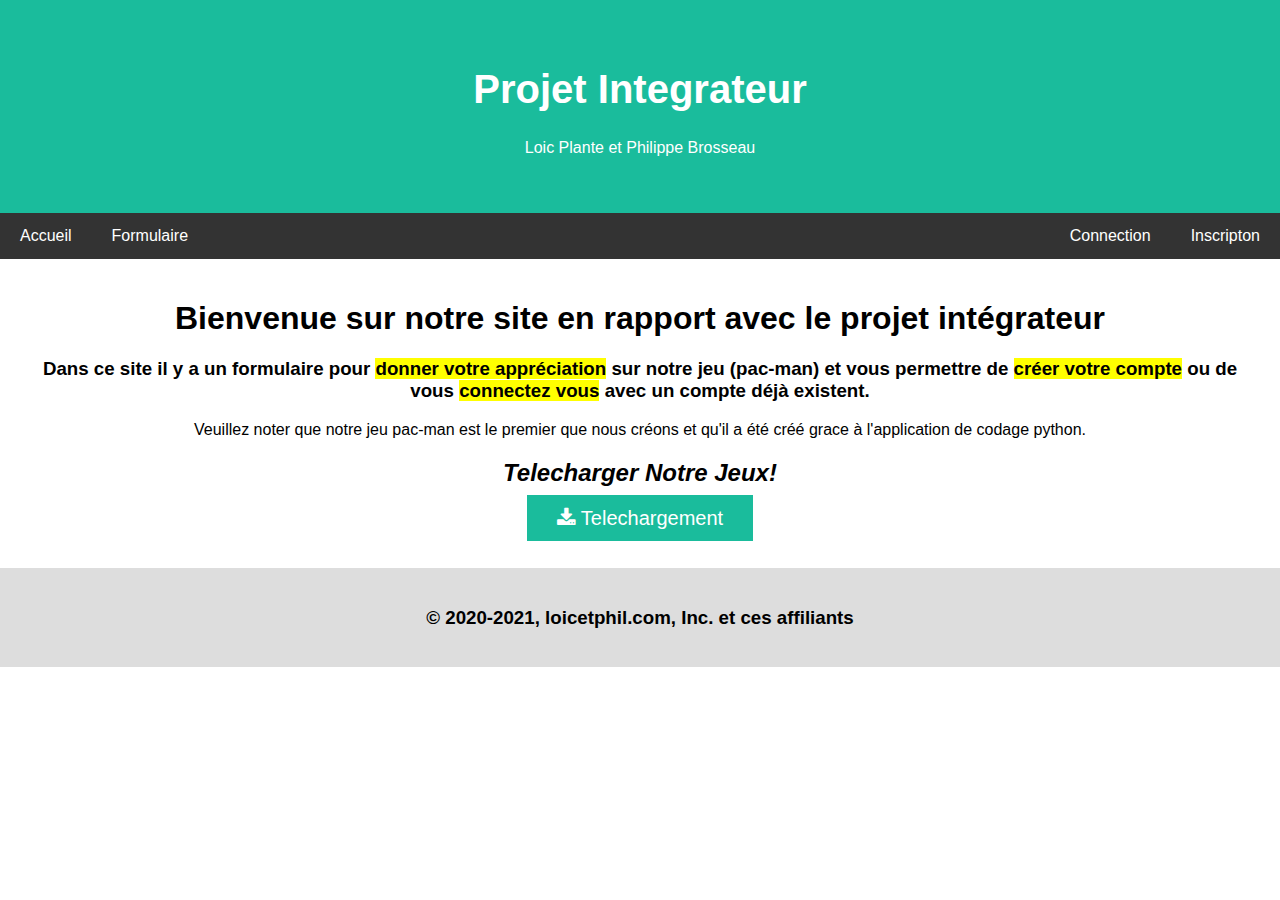
<file: index.html>
<!DOCTYPE html>
<html lang="en">
	<head>
		<title>Site Pacman</title>
		<meta charset="UTF-8">
		<meta name="viewport" content="width=device-width, initial-scale=1">
		<link rel="stylesheet" type="text/css" href="style.css">
		<link rel="stylesheet" href="https://cdnjs.cloudflare.com/ajax/libs/font-awesome/4.7.0/css/font-awesome.min.css">
		<style></style>
	</head>
	<body>
		<div class="header">
			<h1>Projet Integrateur</h1>
			<p>Loic Plante et Philippe Brosseau</p>
		</div>
		<div class="navbar">
			<a href="index.html">Accueil</a>
			<a href="form.html">Formulaire</a>
			<a href="signup.html" class="right">Inscripton</a>
			<a href="connect.html" class="right">Connection</a>
		</div>
		<div class="main">  
		<h1>Bienvenue sur notre site en rapport avec le projet intégrateur</h1>
		<h3>Dans ce site il y a un formulaire pour <mark>donner votre appréciation</mark> sur notre jeu (pac-man) et vous permettre de <mark>créer votre compte</mark> ou de vous <mark>connectez vous</mark> avec un compte déjà existent.</h3>
		<p>Veuillez noter que notre jeu pac-man est le premier que nous créons et qu'il a été créé grace à l'application de codage <a href="hide.html" style="text-decoration: none; color: black;">python<a/>.</p>
    <h2><em>Telecharger Notre Jeux!</em></h2>
		<a href="https://www.mediafire.com/file/xh1huk96syu6g02/PacmanGameInstaller1.0.exe/file" target="_blank" class="btn"><i class="fa fa-download">&nbsp;</i>Telechargement</a>
		<br>
    <br>
</div>
		<div class="footer">
			<h3>© 2020-2021, loicetphil.com, Inc. et ces affiliants</h3>
		</div>
	</body>
</html>
</file>
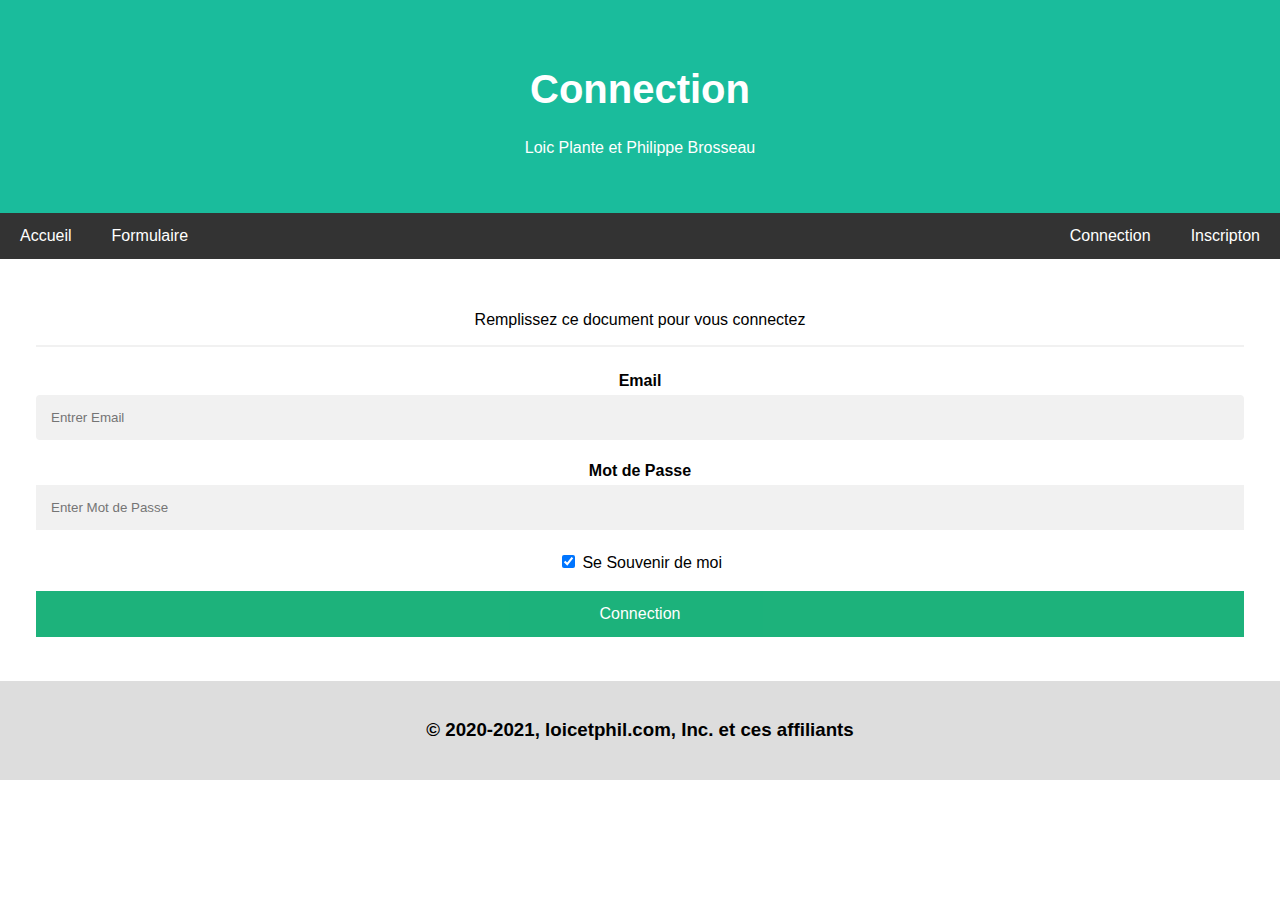
<file: connect.html>
<!DOCTYPE html>
<html lang="en">
   <head>
      <title>Site Pacman</title>
      <meta charset="UTF-8">
      <meta name="viewport" content="width=device-width, initial-scale=1">
      <link rel="stylesheet" type="text/css" href="style.css">
      <link rel="stylesheet" href="https://cdnjs.cloudflare.com/ajax/libs/font-awesome/4.7.0/css/font-awesome.min.css">
      <style></style>
   </head>
   <body>
      <div class="header">
         <h1>Connection</h1>
         <p>Loic Plante et Philippe Brosseau</p>
      </div>
      <div class="navbar">
         <a href="index.html">Accueil</a>
         <a href="form.html">Formulaire</a>
         <a href="signup.html" class="right">Inscripton</a>
         <a href="conect.html" class="right">Connection</a>
      </div>
      <div class="main">
         <div id="id01" class="modal">
            <form class="modal-content" action="/action_page.php">
               <div class="container">
                  <p>Remplissez ce document pour vous connectez</p>
                  <hr>
                  <label for="email"><b>Email</b></label>
                  <input type="text" placeholder="Entrer Email" name="email" required>
                  <label for="psw"><b>Mot de Passe</b></label>
                  <input type="password" placeholder="Enter Mot de Passe" name="psw" required>
                  <label>
                  <input type="checkbox" checked="checked" name="remember" style="margin-bottom:15px"> Se Souvenir de moi
                  </label>
                  <div class="clearfix">
                     <button type="submit" class="formbtn">Connection</button>
                  </div>
               </div>
            </form>
         </div>
      </div>
      <div class="footer">
         <h3>© 2020-2021, loicetphil.com, Inc. et ces affiliants</h3>
      </div>
   </body>
</html>
</file>
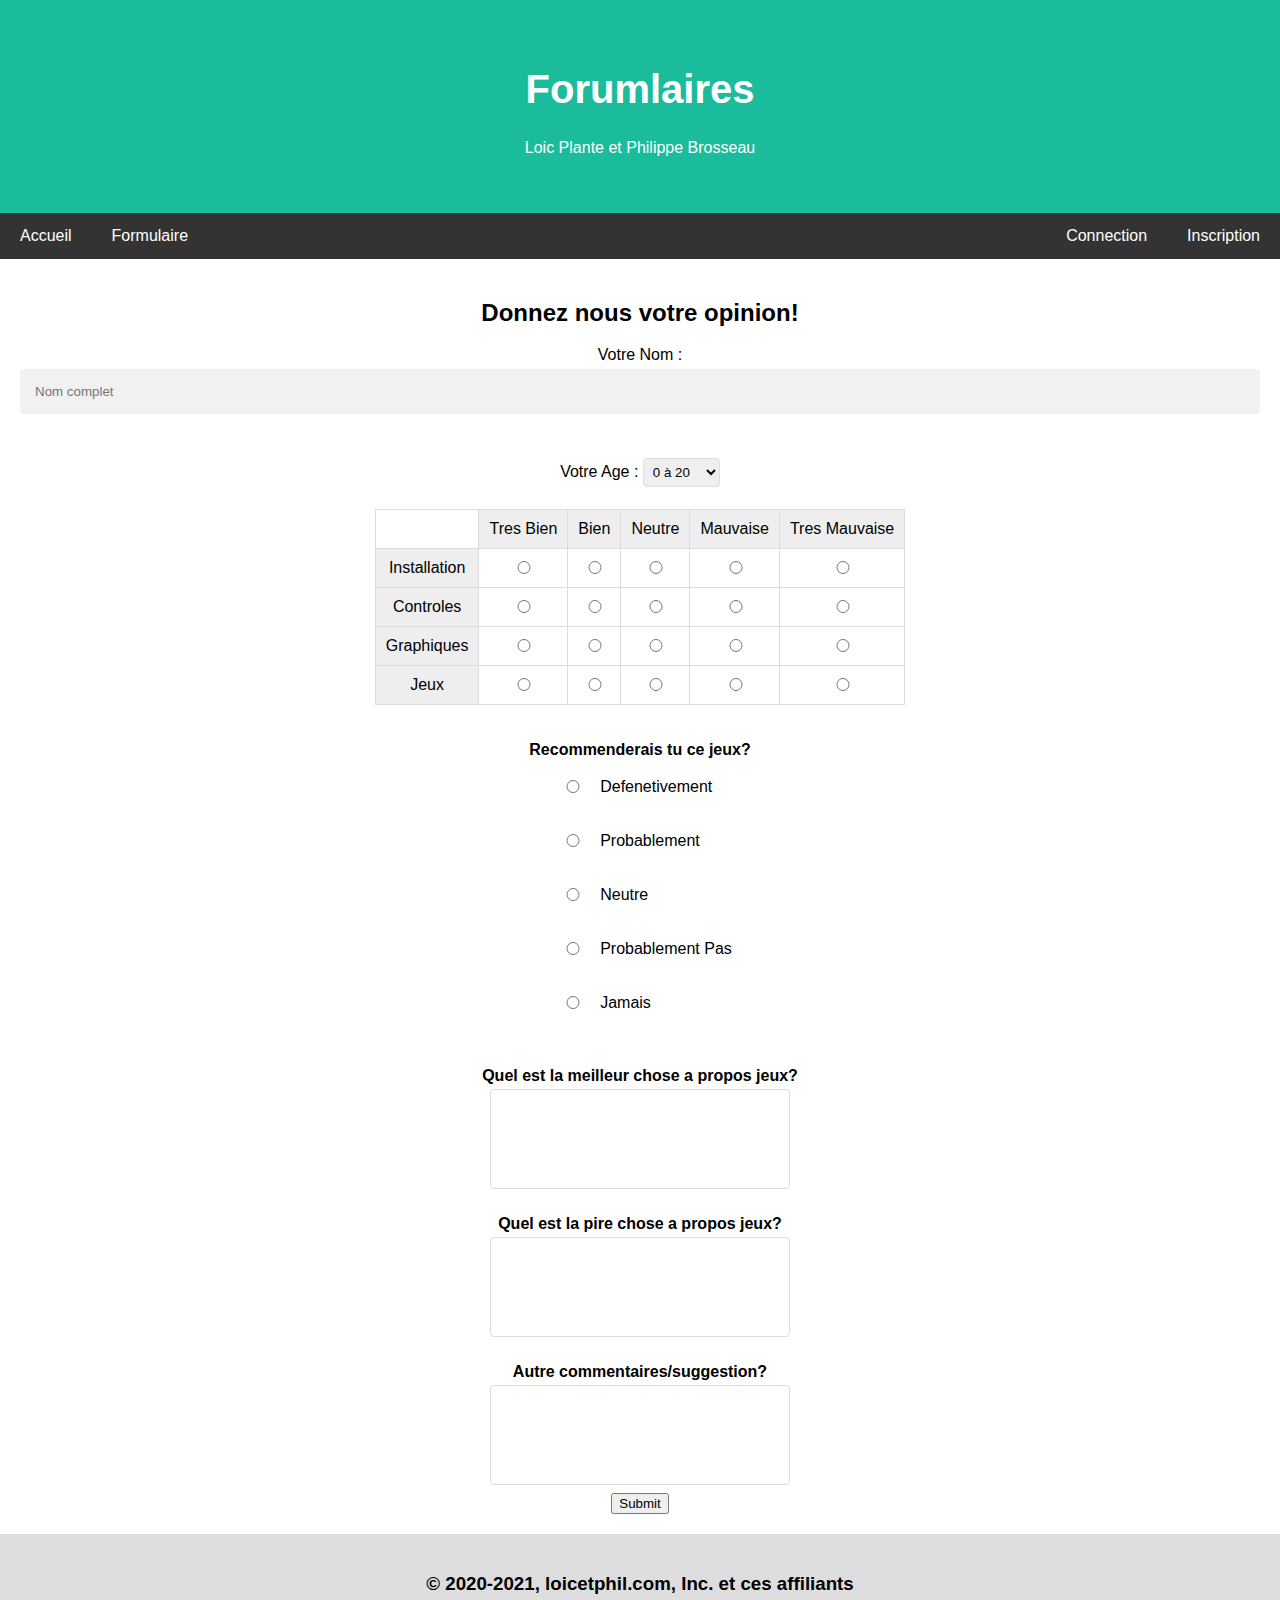
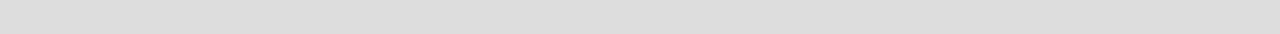
<file: form.html>
<!DOCTYPE html>
<html lang="en">
   <head>
      <title>Site Pacman</title>
      <meta charset="UTF-8">
      <meta name="viewport" content="width=device-width, initial-scale=1">
      <link rel="stylesheet" type="text/css" href="style.css">
      <link rel="stylesheet" href="https://cdnjs.cloudflare.com/ajax/libs/font-awesome/4.7.0/css/font-awesome.min.css">
      <style></style>
   </head>
   <body style="text-align: center;">
      <div class="header">
         <h1>Forumlaires</h1>
         <p>Loic Plante et Philippe Brosseau</p>
      </div>
      <div class="navbar">
         <a href="index.html">Accueil</a>
         <a href="form.html">Formulaire</a>
         <a href="signup.html" class="right">Inscription</a>
         <a href="connect.html" class="right">Connection</a>
      </div>
      <div class="main">
         <form action="/action_page.php" class="form">
            <h2>Donnez nous votre opinion!</h2>
            <label for="name">Votre Nom :</label>
            <input type="text" id="name" name="name" placeholder="Nom complet">
            <br>
            <br>
            <label for="age">Votre Age :</label>
            <select name="age" id="age">
               <option>0 à 20</option>
               <option>20 à 35</option>
               <option>35 à 44</option>
               <option>45 à 54</option>
               <option>55 à 64</option>
               <option>65 +</option>
            </select>
            <br>
            <br>
            <div id="table">
               <table>
                  <tr>
                     <div id="none">
                        <td></td>
                     </div>
                     <td class="ftt">Tres Bien</td>
                     <td class="ftt">Bien</td>
                     <td class="ftt">Neutre</td>
                     <td class="ftt">Mauvaise</td>
                     <td class="ftt">Tres Mauvaise</td>
                  </tr>
                  <tr>
                     <td class="ftt">Installation</td>
                     <td><input type="radio" name="instal"></td>
                     <td><input type="radio" name="instal"></td>
                     <td><input type="radio" name="instal"></td>
                     <td><input type="radio" name="instal"></td>
                     <td><input type="radio" name="instal"></td>
                  </tr>
                  <tr>
                     <td class="ftt">Controles</td>
                     <td><input type="radio" name="control"></td>
                     <td><input type="radio" name="control"></td>
                     <td><input type="radio" name="control"></td>
                     <td><input type="radio" name="control"></td>
                     <td><input type="radio" name="control"></td>
                  </tr>
                  <tr>
                     <td class="ftt">Graphiques</td>
                     <td><input type="radio" name="graphic"></td>
                     <td><input type="radio" name="graphic"></td>
                     <td><input type="radio" name="graphic"></td>
                     <td><input type="radio" name="graphic"></td>
                     <td><input type="radio" name="graphic"></td>
                  </tr>
                  <tr>
                     <td class="ftt">Jeux</td>
                     <td><input type="radio" name="jeu"></td>
                     <td><input type="radio" name="jeu"></td>
                     <td><input type="radio" name="jeu"></td>
                     <td><input type="radio" name="jeu"></td>
                     <td><input type="radio" name="jeu"></td>
                  </tr>
               </table>
            </div>
            <br>
            <br>
            <strong>Recommenderais tu ce jeux?</strong>
            <table>
               <tr>
                  <td><input type="radio" name="rec"></td>
                  <td>
                     <p>Defenetivement</p>
                  </td>
               </tr>
               <tr>
                  <td><input type="radio" name="rec"></td>
                  <td>
                     <p>Probablement</p>
                  </td>
               </tr>
               <tr>
                  <td><input type="radio" name="rec"></td>
                  <td>
                     <p>Neutre</p>
                  </td>
               </tr>
               <tr>
                  <td><input type="radio" name="rec"> </td>
                  <td>
                     <p>Probablement Pas</p>
                  </td>
               </tr>
               <tr>
                  <td><input type="radio" name="rec"> </td>
                  <td>
                     <p>Jamais</p>
                  </td>
               </tr>
            </table>
            <br>
            <br>
            <label><strong>Quel est la meilleur chose a propos jeux?</strong>
            <br>
            <textarea></textarea>
            <br>
            <br>
            <label><strong>Quel est la pire chose a propos jeux?</strong>
            <br>
            <textarea></textarea>
            <br>
            <br>
            <label><strong>Autre commentaires/suggestion?</strong>
            <br>
            <textarea></textarea>
            <br><input type="submit" value="Submit">
         </form>
      </div>
      <div class="footer">
         <h3>© 2020-2021, loicetphil.com, Inc. et ces affiliants</h3>
      </div>
   </body>
</html>
</file>
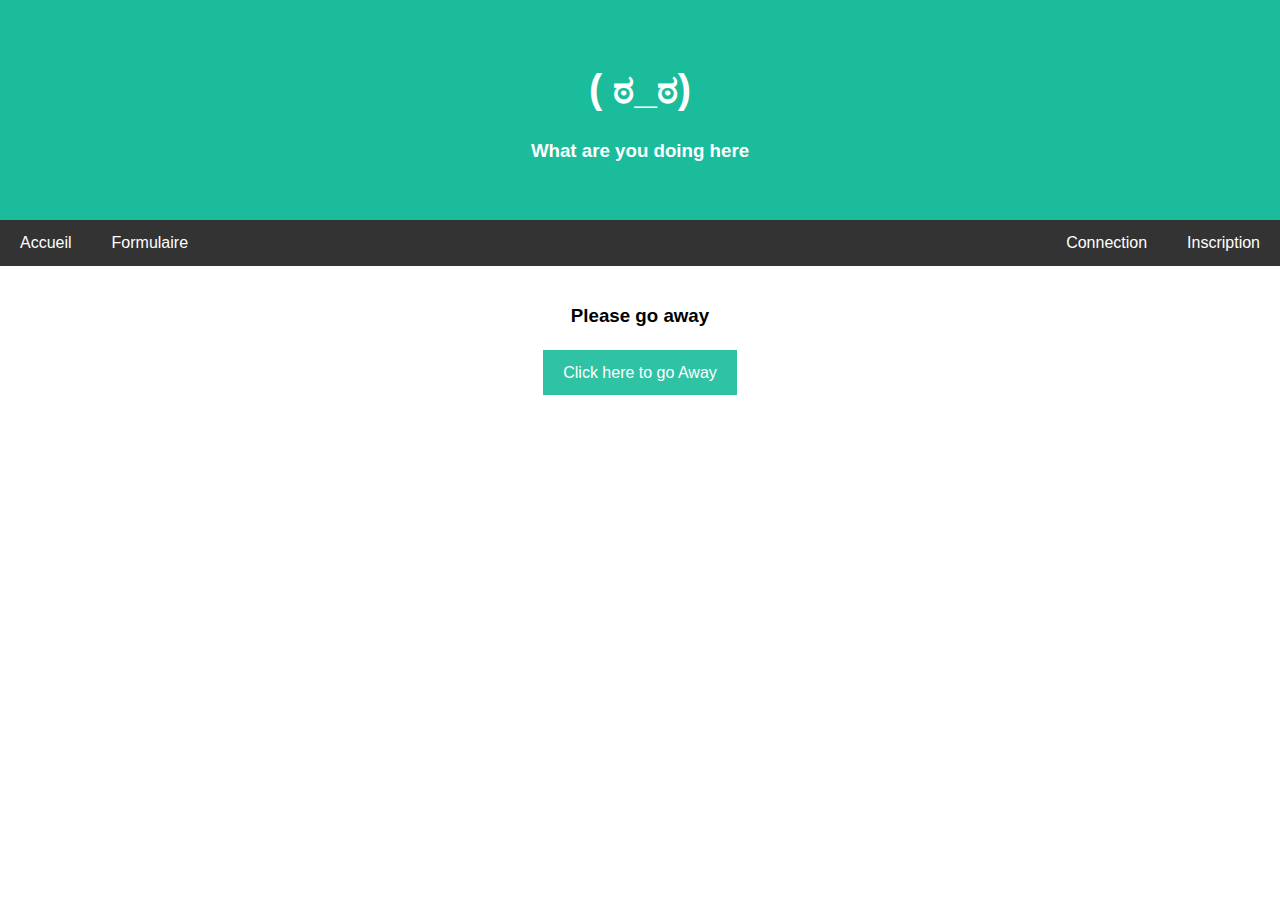
<file: hide.html>
<!DOCTYPE html>
<html lang="en">
   <head>
      <title>Site Pacman</title>
      <meta charset="UTF-8">
      <meta name="viewport" content="width=device-width, initial-scale=1">
      <link rel="stylesheet" type="text/css" href="style.css">
      <link rel="stylesheet" href="https://cdnjs.cloudflare.com/ajax/libs/font-awesome/4.7.0/css/font-awesome.min.css">
      <style></style>
   </head>
   <body>
      <div class="header">
         <h1>( ಠ_ಠ)</h1>
         <h3>What are you doing here</h3>
      </div>
      <div class="navbar">
         <a href="index.html">Accueil</a>
         <a href="form.html">Formulaire</a>
         <a href="signup.html" class="right">Inscription</a>
         <a href="connect.html" class="right">Connection</a>
      </div>
      <div class="main">
         <h3>Please go away</h3>
         <br>
         <a href="index.html" class="hidref">Click here to go Away</a>
      </div>
   </body>
</html>
</file>
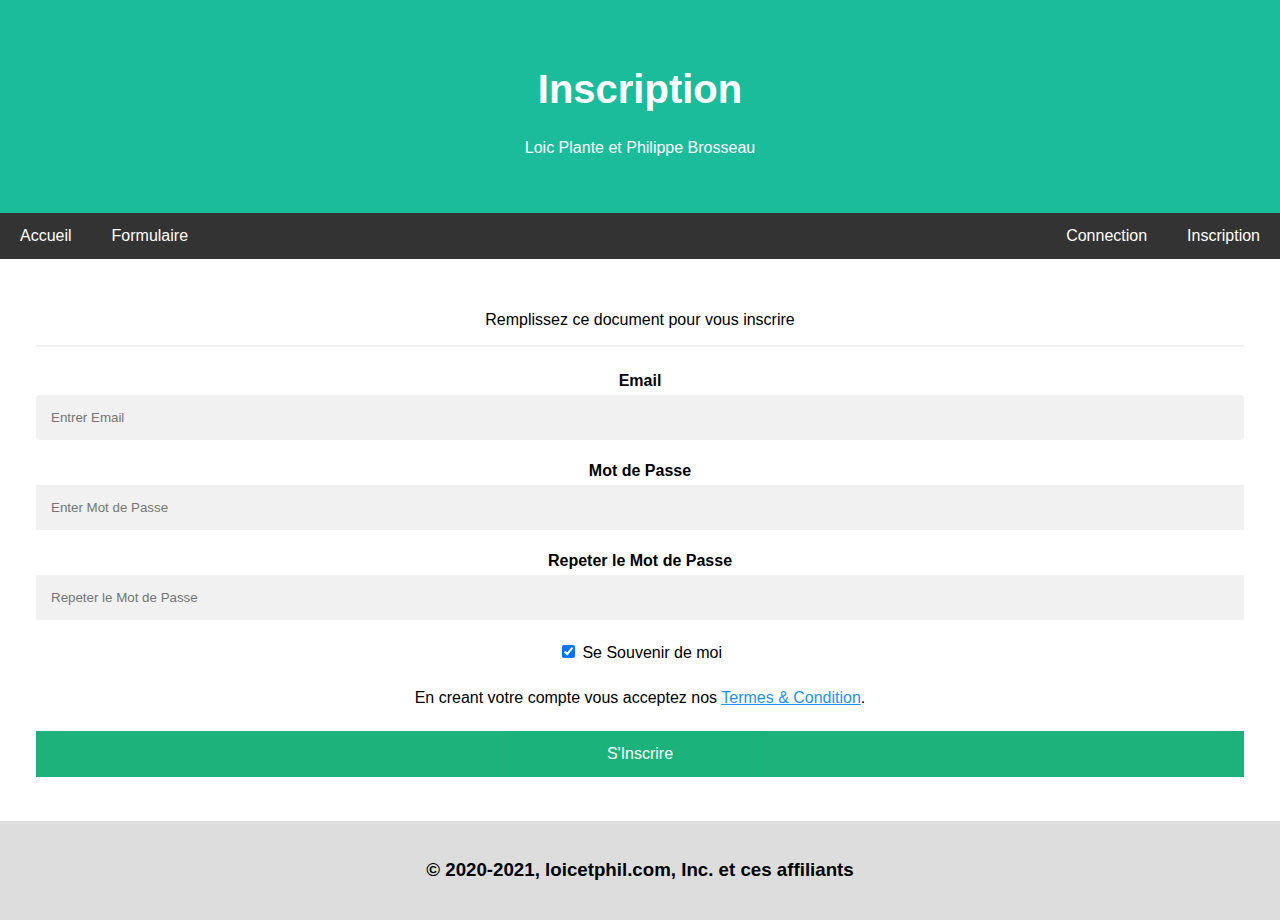
<file: signup.html>
<!DOCTYPE html>
<html lang="en">
   <head>
      <title>Site Pacman</title>
      <meta charset="UTF-8">
      <meta name="viewport" content="width=device-width, initial-scale=1">
      <link rel="stylesheet" type="text/css" href="style.css">
      <link rel="stylesheet" href="https://cdnjs.cloudflare.com/ajax/libs/font-awesome/4.7.0/css/font-awesome.min.css">
      <style></style>
   </head>
   <body>
      <div class="header">
         <h1>Inscription</h1>
         <p>Loic Plante et Philippe Brosseau</p>
      </div>
      <div class="navbar">
         <a href="index.html">Accueil</a>
         <a href="form.html">Formulaire</a>
         <a href="signup.html" class="right">Inscription</a>
         <a href="connect.html" class="right">Connection</a>
      </div>
      <div class="main">
         <div id="id01" class="modal">
            <form class="modal-content" action="/action_page.php">
               <div class="container">
                  <p>Remplissez ce document pour vous inscrire</p>
                  <hr>
                  <label for="email"><b>Email</b></label>
                  <input type="text" placeholder="Entrer Email" name="email" required>
                  <label for="psw"><b>Mot de Passe</b></label>
                  <input type="password" placeholder="Enter Mot de Passe" name="psw" required>
                  <label for="psw-repeat"><b>Repeter le Mot de Passe</b></label>
                  <input type="password" placeholder="Repeter le Mot de Passe" name="psw-repeat" required>
                  <label>
                  <input type="checkbox" checked="checked" name="remember" style="margin-bottom:15px"> Se Souvenir de moi
                  </label>
                  <p>En creant votre compte vous acceptez nos <a href="terms.html" style="color:dodgerblue">Termes & Condition</a>.</p>
                  <div class="clearfix">
                     <button type="submit" class="formbtn">S'Inscrire</button>
                  </div>
               </div>
            </form>
         </div>
      </div>
      <div class="footer">
         <h3>© 2020-2021, loicetphil.com, Inc. et ces affiliants</h3>
      </div>
   </body>
</html>
</file>
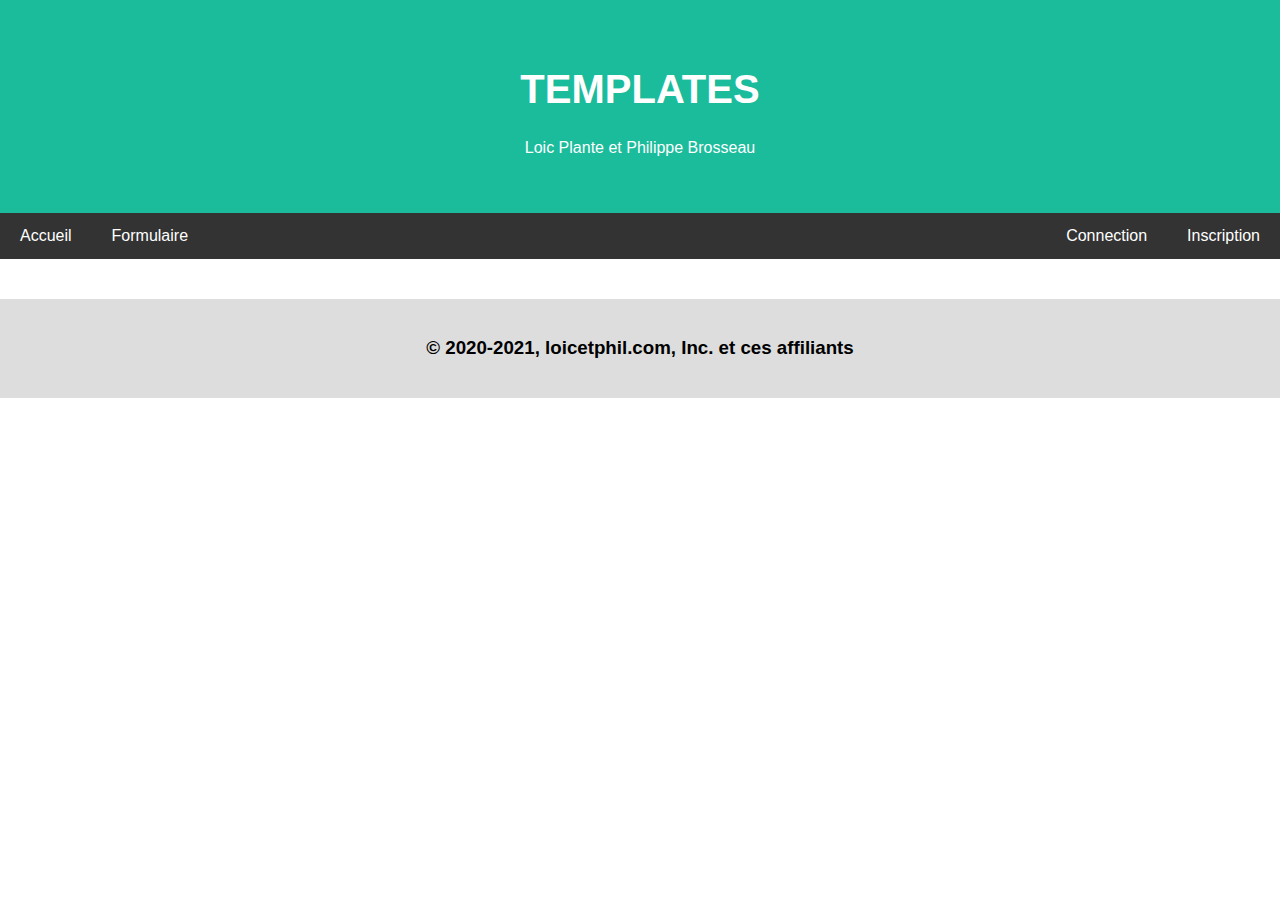
<file: TEMPLATE.html>
<!DOCTYPE html>
<html lang="en">
	<head>
		<title>Site Pacman</title>
		<meta charset="UTF-8">
		<meta name="viewport" content="width=device-width, initial-scale=1">
		<link rel="stylesheet" type="text/css" href="style.css">
		<link rel="stylesheet" href="https://cdnjs.cloudflare.com/ajax/libs/font-awesome/4.7.0/css/font-awesome.min.css">
		<style></style>
	</head>
	<body>
		<div class="header">
			<h1>TEMPLATES</h1>
			<p>Loic Plante et Philippe Brosseau</p>
		</div>
		<div class="navbar">
			<a href="index.html">Accueil</a>
			<a href="form.html">Formulaire</a>
			<a href="signup.html" class="right">Inscription</a>
			<a href="connect.html" class="right">Connection</a>
		</div>
		<div class="main">  
		<!---ICI--->
		</div>
		<div class="footer">
			<h3>© 2020-2021, loicetphil.com, Inc. et ces affiliants</h3>
		</div>
	</body>
</html>
</file>
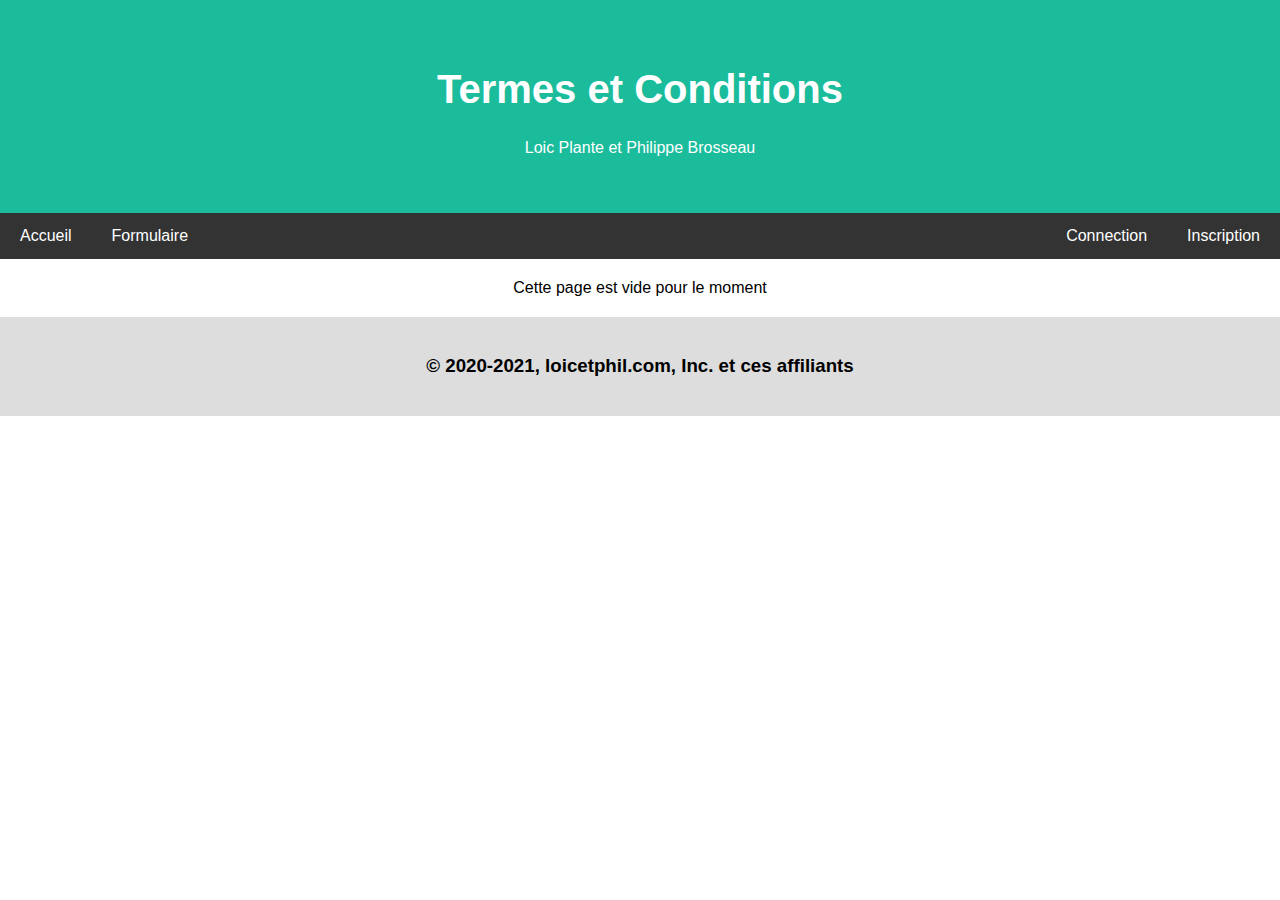
<file: terms.html>
<!DOCTYPE html>
<html lang="en">
   <head>
      <title>Site Pacman</title>
      <meta charset="UTF-8">
      <meta name="viewport" content="width=device-width, initial-scale=1">
      <link rel="stylesheet" type="text/css" href="style.css">
      <link rel="stylesheet" href="https://cdnjs.cloudflare.com/ajax/libs/font-awesome/4.7.0/css/font-awesome.min.css">
      <style></style>
   </head>
   <body>
      <div class="header">
         <h1>Termes et Conditions</h1>
         <p>Loic Plante et Philippe Brosseau</p>
      </div>
      <div class="navbar">
         <a href="index.html">Accueil</a>
         <a href="form.html">Formulaire</a>
         <a href="signup.html" class="right">Inscription</a>
         <a href="connect.html" class="right">Connection</a>
      </div>
      <div class="main">
         <!---ICI--->
         Cette page est vide pour le moment
      </div>
      <div class="footer">
         <h3>© 2020-2021, loicetphil.com, Inc. et ces affiliants</h3>
      </div>
   </body>
</html>
</file>
<file: style.css>
* {
  box-sizing: border-box;
}

body {
  font-family: Arial, Helvetica, sans-serif;
  margin: 0;
}

.header {
  padding: 40px;
  text-align: center;
  background: #1abc9c;
  color: white;
}

.header h1 {
  font-size: 40px;
}

.navbar {
  overflow: hidden;
  background-color: #333;
}



.navbar a{
  float: left;
  display: block;
  color: white;
  text-align: center;
  padding: 14px 20px;
  text-decoration: none;
}

.navbar a.right {
  float: right;
}

.navbar a:hover {
  background-color: #ddd;
  color: black;
}

.main {   
  flex: 70%;
  background-color: white;
  padding: 20px;
   text-align: center;
}

.textfloat {
  float: right;
}

.footer {
  padding: 20px;
  text-align: center;
  background: #ddd;
}

@media screen and (max-width: 400px) {
  .navbar a {
    float: none;
    width:100%;
  }
}

.btn {
  background-color: #1abc9c;
  border: none;
  color: white;
  padding: 12px 30px;
  cursor: pointer;
  font-size: 20px;
  text-decoration: none;
}

/* Darker background on mouse-over */
.btn:hover {
  background-color: #25eec6;
}

.dlb a{
  text-decoration: none;
}

input[type=text], select {
  padding: 5px 5px;
  margin: 4px 0;
  display: inline-block;
  border: 1px solid #ddd;
  border-radius: 4px;
  box-sizing: border-box;
}

input[type=radio] {
  width: 40px;
}

table, th, td, tr {
  margin: auto;
  text-align: left;
}

#table table {
  text-align: center;
  border: 1px solid #ddd;
  border-collapse: collapse;
}

#table tr {
  text-align: center;
  border: 1px solid #ddd;
  border-collapse: collapse;
}

#table td {
  text-align: center;
  border: 1px solid #ddd;
  border-collapse: collapse;
}

.ftt {
  background-color: #eee;
  padding: 10px;
}

button {
  background-color: #333;
  display: block;
  color: white;
  text-align: center;
  padding: 14px 20px;
  text-decoration: none;
  border: none;
  float: right;
  font-size: 16px;
}

button:hover {
  background-color: #ddd;
  color: black;
}

h1 {
  text-align:center 
}

textarea {
  width: 300px;
  height: 100px;
  padding: 5px 5px;
  margin: 4px 0;
  display: inline-block;
  border: 1px solid #ddd;
  border-radius: 4px;
  box-sizing: border-box;
  resize: none;
}

  input[type=text], input[type=password] {
  width: 100%;
  padding: 15px;
  margin: 5px 0 22px 0;
  display: inline-block;
  border: none;
  background: #f1f1f1;
}
*/
input[type=text]:focus, input[type=password]:focus {
  background-color: #ddd;
  outline: none;
}

.formbtn {
  background-color: #04AA6D;
  color: white;
  padding: 14px 20px;
  margin: 8px 0;
  border: none;
  cursor: pointer;
  width: 100%;
  opacity: 0.9;
}

.formbtn:hover {
  opacity:1;
}

.container {
  padding: 16px;
}

hr {
  border: 1px solid #f1f1f1;
  margin-bottom: 25px;
}

.clearfix::after {
  content: "";
  clear: both;
  display: table;
}

@media screen and (max-width: 300px) {
  .cancelbtn, .signupbtn {
    width: 100%;
  }
}

.hidden {
  font-size: 1;
  text-decoration: none;
  float: right;
}

.hidref {
  text-decoration: none;
  background-color: #1abc9c;
  color: white;
  padding: 14px 20px;
  margin: auto;
  border: none;
  cursor: pointer;
  width: 100%;
  opacity: 0.9; 
}
</file>
